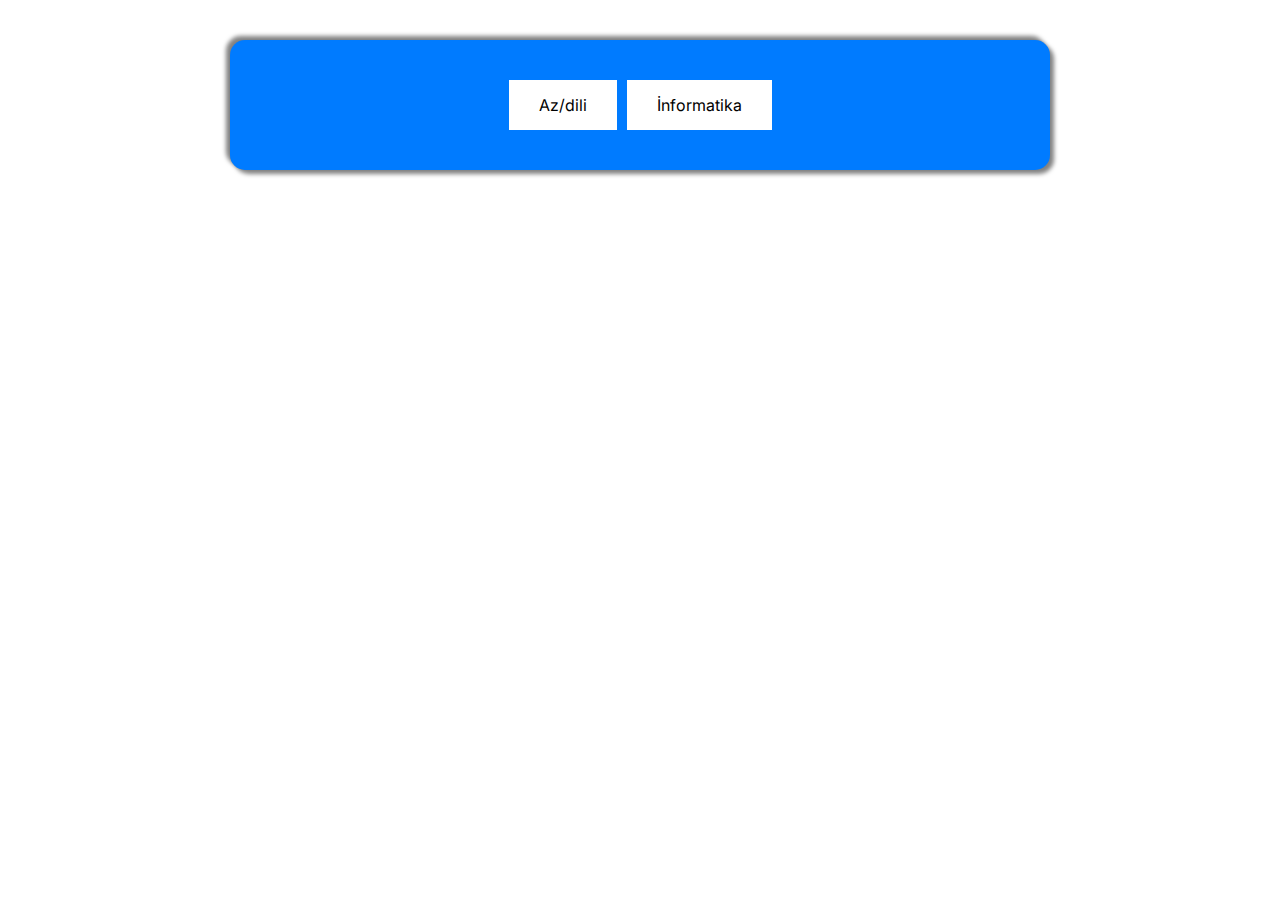
<file: quiz.html>
<!DOCTYPE html>
<html lang="en">
<head>
    <meta charset="UTF-8">
    <meta name="viewport" content="width=device-width, initial-scale=1.0">
    <title>Document</title>
    <link rel="stylesheet" href="./assets/css/style.css">
    <link rel="stylesheet" href="./assets/css/media.css">
    <link rel="stylesheet" href="https://cdnjs.cloudflare.com/ajax/libs/font-awesome/6.5.2/css/all.min.css" integrity="sha512-SnH5WK+bZxgPHs44uWIX+LLJAJ9/2PkPKZ5QiAj6Ta86w+fsb2TkcmfRyVX3pBnMFcV7oQPJkl9QevSCWr3W6A==" crossorigin="anonymous" referrerpolicy="no-referrer" />
</head>
<body>

    <!-- Dom six  -->



    <section>
        <div class="container">     
            <div class="tabBoxOne">  
                <div class="tabContainerOne">  
                    <div class="tabOne">Az/dili</div>  
                    <div class="tabOne">İnformatika</div>  
                </div>  
            </div>

            <div class="tabBoxTwo">  
                <div class="tabContainerTwo">
                    <div class="tabTwo">Asan</div>
                    <div class="tabTwo">Orta</div>
                    <div class="tabTwo">Cetin</div>
                </div>  
            </div>

            <div id="Az/dili/Asan">
                <div class="quizBoxOne">
                    <div class="quizContainerOne">
                        <div class="questionBoxOne"></div>
                            <div class="optionsBoxOne"></div>
                                <div class="navigationBox">
                                <div class="arrowLeft"><img src="./assets/image/circle-arrow-left-1.svg" alt=""></div>
                                <div class="pageBox"></div>
                                <div class="arrowRight"><img src="./assets/image/circle-arrow-right-1.svg" alt=""></div>
                            </div>
                        </div>
                    </div>
                </div>
            </div>
  
            <!-- Results  -->

            <div class="resultsContainer" id="resultsContainer">
                <h1>Netice</h1>
                <p>Duz cavablarin sayi: <span class="resultBox" id="correct"></span></p>
                <p>Sehv cavablarin sayi: <span class="resultBox" id="wrong"></span></p>
                <p>Cavablandirilmayan sual sayi: <span class="resultBox" id="blank"></span></p>
                <p>Umumi netice: <span class="resultBox" id="result"></span></p>
            </div>
        </div>
    </section>
    
    <script src="./assets/js/quiz.js"></script>
</body>
</html>
</file>
<file: assets/css/style.css>
@import url("https://fonts.googleapis.com/css2?family=Inter:wght@100..900&display=swap");


* {
  margin: 0;
  padding: 0;
  box-sizing: border-box;
  font-family: "Inter", sans-serif;
}

html{
    scroll-behavior: smooth;
}

.container{
  width: 80%;
  margin: auto;
}



/* Dom One  */

section{
  width: 100%;
}

.todoBox {
  width: 55%;
  margin: 100px auto;
  background-color: white;
  padding: 20px;
  border-radius: 10px;
  box-shadow: 0 2px 10px rgba(0, 0, 0, 0.1);
}

.inputBox {
  width: 82%;
  padding: 10px;
  margin-right: 10px;
  border: 2px solid #007bff;
  border-radius: 5px;
  font-size: 20px;
}

.addButton {
  width: 15%;
  height: 48px;
  background-color: #007bff;
  color: white;
  border: 2px solid #007bff;
  border-radius: 5px;
  font-size: 20px;
}

.todoList {
  list-style: none;
  padding: 0;
  margin-top: 20px;
}

.todoItem {
  background-color: #e0f7fa;
  border: 2px solid rgb(210, 208, 208);
  padding: 10px;
  border-radius: 5px;
  margin-bottom: 10px;
  display: flex;
  justify-content: space-between;
  align-items: center;
  font-size: 20px;
}

.todoText {
  flex-grow: 1;
  word-break: break-all;
}

.delButton {
  width: 8%;
  height: 50px;
  color: white;
  background-color: #0113b5;
  border: 2px solid #0113b5;
  border-radius: 5px;
  font-size: 20px;
}



/* Dom two  */



.mainBox {
  display: flex;
  flex-direction: column;
  align-items: center;
  position: relative;
  margin-top: 100px;
}

.buttonBox{
  width: 80%;
  position: relative;
  top: 210px;
}

.buttonBox button {
  height: 50px;
  position: absolute;
  top: 18px;
  transform: translateY(-50%);
  background-color: transparent;
  color: white;
  border: none;
  font-size: 24px;
  padding: 10px;
  cursor: pointer;
}

#prev {
  left: 0;
}

#next {
  right: 0;
}

.headBox{
  width: 80%;
  height: 450px;
}

.headBox img {
  width: 100%;
  height: 100%;
}

.footBox {
  width: 80%;
  display: flex;
  justify-content: center;
}

.itemBox img {
  width: 100%;
  height: 150px;
  cursor: pointer;
  transition: transform 0.2s;
}

.itemBox img:hover {
  transform: scale(1.1);
}



/* Dom three  */



.mainBoxTwo{
  text-align: center;
  margin-top: 50px;
}


.textBox p {
  width: 100px;
  height: 37px;
  display: inline-block;
  margin: 30px 10px;
  padding: 7px;
  cursor: pointer;
  color: white;
  border: 1px solid black;
  background-color: black;
  border-radius: 7px;
  transition: background-color 0.3s, color 0.3s;
}

.selected {
  background-color: blue !important;
  color: white;
  
}

.gallery {
  display: flex;
  justify-content: center;
  flex-wrap: wrap;
}

.gallery img {
  width: 100%;
  height: 75%;
}

.card {
  width: 30%;
  height: 360px;
  margin: 20px;
  text-align: center;
  border: 1px solid #ddd;
  border-radius: 8px;
  box-shadow: 0 4px 8px rgba(0, 0, 0, 0.1);
  overflow: hidden;
}

.card-body {
  padding: 15px;
}

.card-body p:first-child{
  font-size: 20px;
  padding: 5px;
  font-weight: bold;
}



/* Dom four  */



.textBoxTwo{
  font-size: 30px;
  text-align: center;
  padding-top: 50px;
}

.contentBox{
  text-align: center;
  display: flex;
  justify-content: center;
  align-items: center;
}

.mainBoxThree{
  display: flex;
  flex-wrap: wrap;
  width: 60%;
  height: 50px;
  margin-top: 40px;
  vertical-align: top;
  justify-content: space-between;
}

.parentBox{
  width: 90%;
  height: 40px;
  border: 1px solid green;
  text-align: center;
}

button{
  border: none;
  width: 30px;
  height: 40px;
  background-color: aqua;
  font-size: 25px;
}

button:hover{
  background-color: rgb(77, 77, 224);
  color: white;
}

.childBox{
  width: 50px;
  height: 100%;
  background-color: orange;
}

#faizBox{
  width: 100%;
  text-align: center;
  font-weight: 700;
  font-size: 25px;
  padding-top: 10px;
}



/* Dom five  */



#contentBoxThree {
  margin-top: 20px;
  margin-bottom: 20px;
  padding: 0;
}

#contentBoxThree li {
  margin: 5px 0;
  font-size: 30px;
}

.pagination {
  display: flex;
}

.pagination a {
  margin: 0 5px;
  padding: 20px 28px;
  text-decoration: none;
  color: #333;
  font-size: 30px;
  border-radius: 5px;
  display: flex;
  align-items: center;
  justify-content: center;
}

.pagination a.active {
  background-color: #02b5eb;
  color: white;
}

.pagination a.disabled {
  color: #ccc;
  pointer-events: none;
}



/* Dom six  */

/* Box one  */



.tabBoxOne {  
  background-color: #007bff;
  padding: 40px;  
  width: 80%;  
  margin: 40px auto;  
  border-radius: 15px;  
  box-shadow: 4px 4px 4px rgb(6, 5, 5, 0.5), -4px -4px 4px rgb(6, 5, 5, 0.5);  
}  
  
.tabContainerOne {  
  display: flex;  
  justify-content: center;  
  align-items: center;
}  
  
.tabOne {  
  background-color: #ffffff;
  padding: 15px 30px;  
  border: none;  
  cursor: pointer;  
  font-size: 16px;  
  margin-right: 10px;  
}  
  
.tabOne:last-child {  
  margin-right: 0;  
}

.tabOne:hover{
  background-color: rgb(224, 240, 253);
}

/* Box two  */

.tabBoxTwo {  
  background-color: #007bff;
  padding: 40px;  
  width: 80%;  
  margin: 40px auto;  
  border-radius: 15px;  
  box-shadow: 4px 4px 4px rgb(6, 5, 5, 0.5), -4px -4px 4px rgb(6, 5, 5, 0.5); 
  display: none;
}  

.tabContainerTwo{
  display: flex;  
  justify-content: center;  
  align-items: center;
}
  
.tabTwo {  
  background-color: #ffffff;
  border: none;  
  padding: 15px 30px;  
  font-size: 16px;  
  cursor: pointer;  
  margin-right: 10px;  
}  
  
.tabTwo:last-child {  
  margin-right: 0;  
}  

.tabTwo:hover{
  background-color: rgb(224, 240, 253);
}
  

/* Quiz boxs  */


.quizBoxOne{
  background-color: #007bff;
  padding: 30px;  
  width: 80%;  
  margin: 30px auto;  
  border-radius: 15px;  
  box-shadow: 4px 4px 4px rgb(6, 5, 5, 0.5), -4px -4px 4px rgb(6, 5, 5, 0.5); 
  display: none;
}

.quizContainerOne {
  padding: 10px;
  border-radius: 10px;
}

.questionBoxOne {
  width: 80%;
  background-color: #0651c9;
  color: white;
  margin: auto;
  padding: 10px;
  border-radius: 5px;
  margin-bottom: 20px;
  font-size: 18px;
  text-align: center;
  box-shadow: 4px 4px 4px rgb(6, 5, 5, 0.5), -4px -4px 4px rgb(6, 5, 5, 0.5);
}

.optionsBoxOne {
  width: 90%;
  display: flex;
  margin: auto;
  justify-content: space-around;
  flex-wrap: wrap;
  margin-bottom: 20px;
  gap: 10px;
}

.optionBoxOne {
  width: 45%;
  height: auto;
  border-radius: 5px;
  cursor: pointer;
  border: 1px solid white;
  color: white;
  font-size: 20px;
  text-align: center;
  padding: 5px;
}

.optionBoxOne:hover {
  background-color: #0065d1;
}

.navigationBox {
  width: 90%;
  margin: auto;
  display: flex;
  justify-content: space-between;
  align-items: center;
}

.arrowLeft , .arrowRight{
  width: 45px;
  height: 45px;
  background-color: white;
  cursor: pointer;
  margin: 0 10px;
  border-radius: 50%;
}
.arrowLeft img{
  width: 100%;
  height: 100%;
}

.arrowRight img{
  width: 100%;
  height: 100%;
}

.arrowLeft:hover{
  background-color: rgb(224, 240, 253);
}

.arrowRight:hover{
  background-color: rgb(224, 240, 253);
}

.pageBox{
  display: flex;
  justify-content: space-between;
  align-items: center;
}

.pageListBox {
  width: 35px;
  height: 35px;
  text-align: center;
  background-color: black;
  color: white;
  padding-top: 7px;
  border-radius: 50%;
  margin: 0 5px;
  cursor: pointer;
  transition: background-color 0.3s;
}

.pageListBox:hover {
  background-color: green;
}


/* Results Box  */


.resultsContainer {
  background-color: #007bff;
  padding: 50px;  
  width: 80%;  
  margin: 30px auto;  
  border-radius: 15px;  
  box-shadow: 4px 4px 4px rgb(6, 5, 5, 0.5), -4px -4px 4px rgb(6, 5, 5, 0.5); 
  text-align: center;
  color: white;
  display: none;
}

.resultsContainer h1 {
  margin-bottom: 40px;
  font-size: 30px;
}

.resultsContainer p {
  margin: 15px 0;
  font-size: 18px;
  font-weight: bold;
}

.resultBox {
  color: black;
  font-weight: bold;
}


.true:hover{
  background-color: green;
}

.false:hover{
  background-color: red;
}

.btn-active{
  background-color: green;
}
</file>
<file: assets/css/media.css>
@media(max-width:1200px){
    
}

@media(max-width:992px){
    
}

@media(max-width:576px){
    
}
</file>
